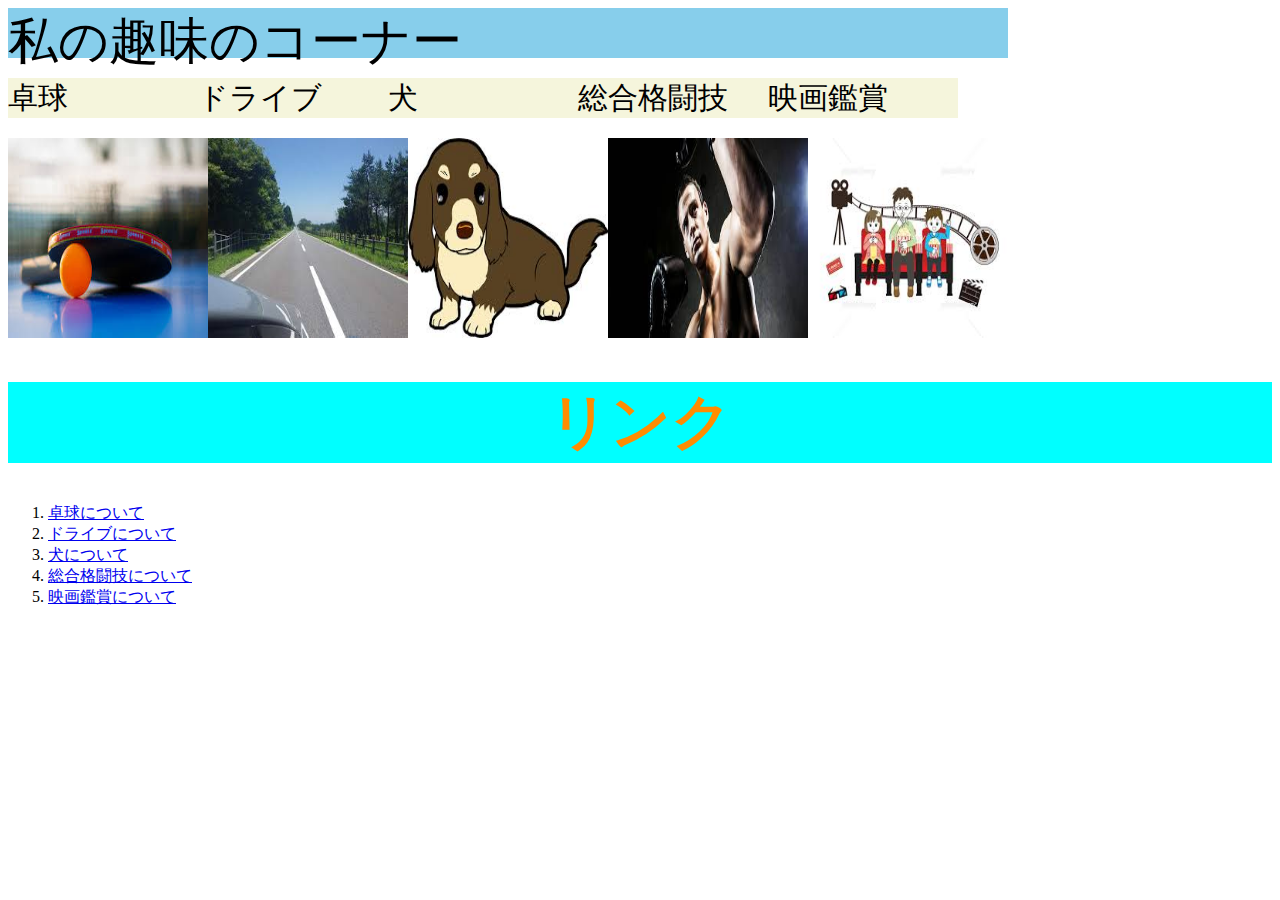
<file: index.html>
<!doctype html>
<html>
  <head>
    <meta charest="utf-8">
    <title>最終課題</title>
      <link rel="stylesheet" type="text/css" href="css/final.css">
    </head>
    
    <body>
         <div class="title">
            私の趣味のコーナー
       </div>
    
  <div class="menu">
           <span class="menuitem">
              卓球
           </span>
           
           <span class="menuitem">
               ドライブ
           </span>
           
           <span class="menuitem">
               犬
           </span>
           
           <span class="menuitem">
               総合格闘技
           </span>
           
           <span class="menuitem">
               映画鑑賞
           </span>
       </div>
       
 
           
           <span class="image1">
                <img src="images/05.jpeg" alt="読み込めなかった時" width="200" height="200">
           </span>
           
        
        
       <div style="float:left;">
<img src="images/01.jpeg" width="200" height="200">
</div>
<div style="float:left;">
<img src="images/02.jpeg"width="200"height="200">
</div>
<div style="float:left;">
<img src="images/03.jpeg"width="200"height="200">
</div>
     <div style="float:left;">
<img src="images/07.jpeg"width="200"height="200">
</div>
<br clear="both"/>
 
        
  <h1 class="link">
     リンク
     </h1>
     
    <ol>
        <li> <a href="page1.html">卓球について</a></li>
        
        <li> <a href="page2.html">ドライブについて</a> </li>
        
        <li> <a href="page3.html">犬について</a></li>
        
        <li> <a href="page4.html">総合格闘技について</a> </li>
        
        <li> <a href="page5.html">映画鑑賞について</a> </li>
        
        </ol>
     
    </body>
</html>
</file>
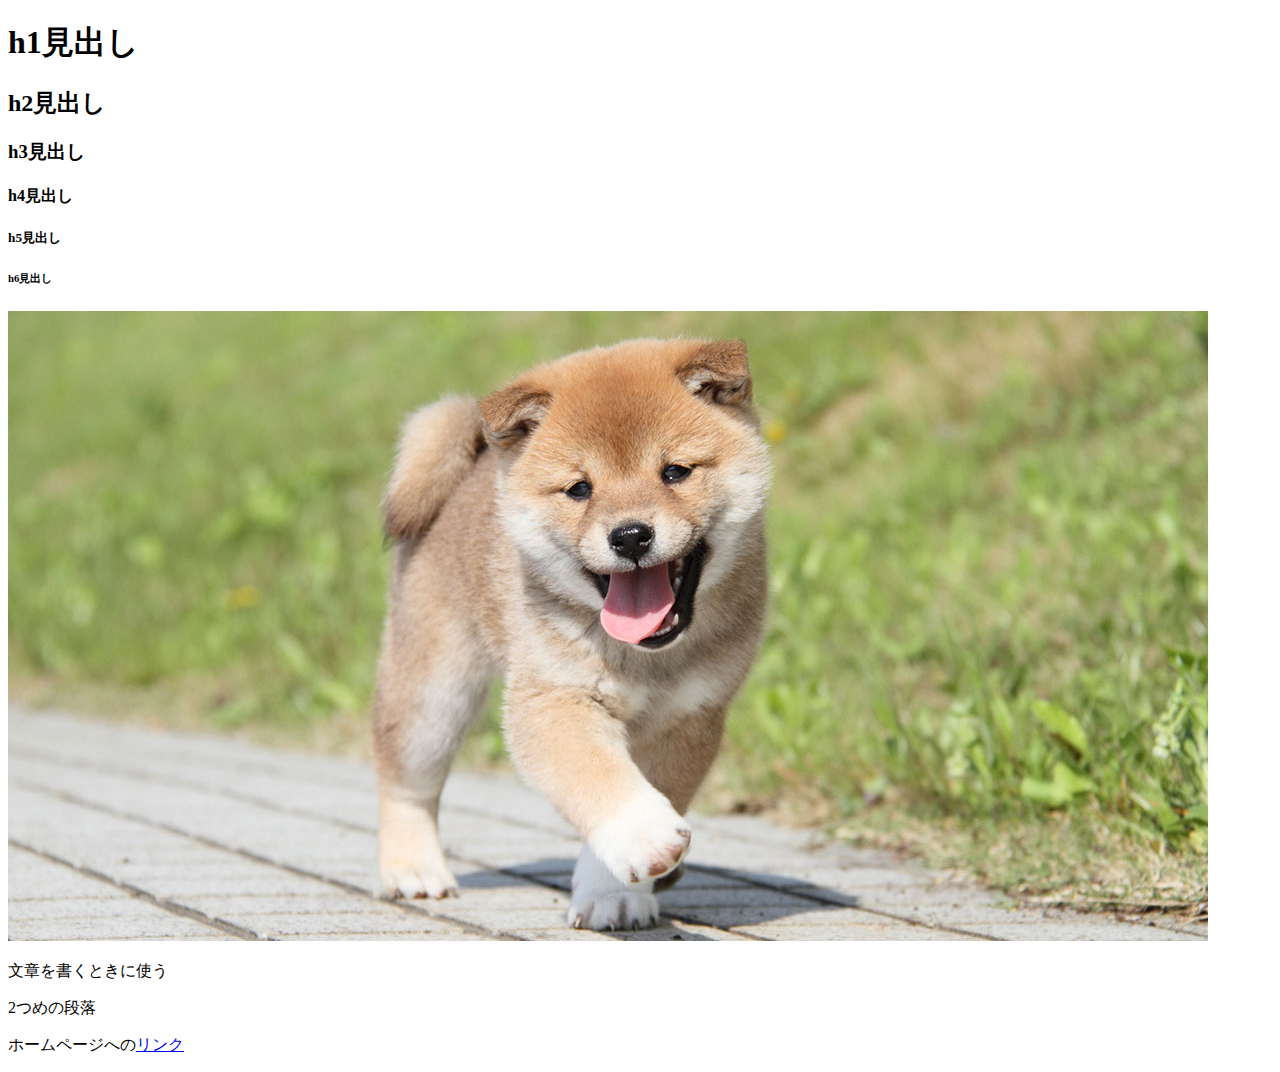
<file: enshu02.html>
<!--何を書いてもいい -->
<!doctype html>
<html>
    <head>
        <meta charset="utf-8">
        <title>演習1</title>
    </head>
    <body>
        <h1>h1見出し</h1>
        <h2>h2見出し</h2>
        <h3>h3見出し</h3>
        <h4>h4見出し</h4>
        <h5>h5見出し</h5>
        <h6>h6見出し</h6>
        
        <img src="images/01.jpg" alt=”読み込めなかった時用”>
        
        <p>文章を書くときに使う</p>
        <p>2つめの段落</p>
        
        <p>ホームページへの<a href="https://www.kurume-it.ac.jp/">リンク</a></p>
    </body>
</html>
</file>
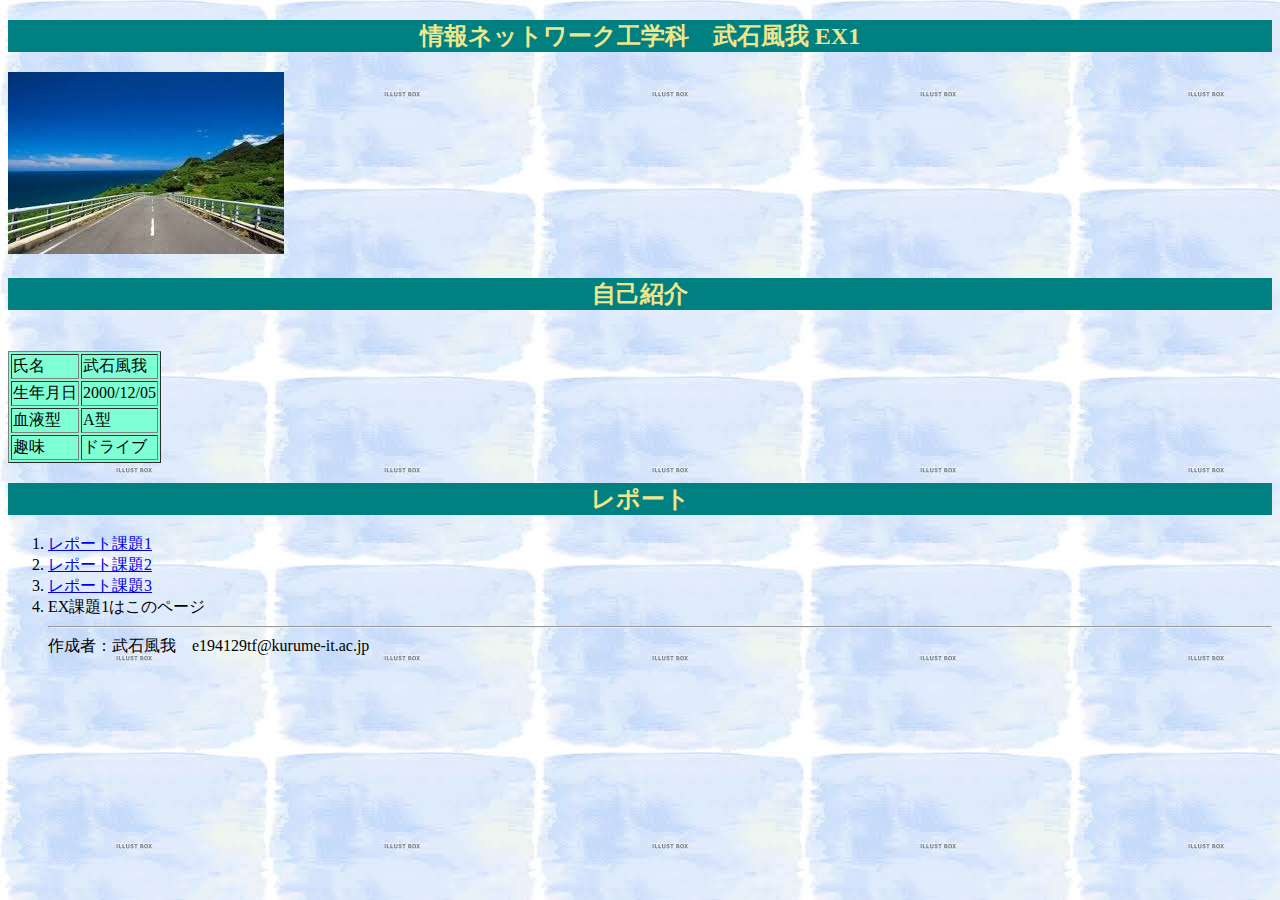
<file: ex1.html>
<!doctype html>
<html>
    <head>
    <meta charset="utf-8">
        <title>EX課題1</title>
        <link rel="stylesheet" type="text/css" href="css/ex1.css">
    </head>
    <body>
    <h2>情報ネットワーク工学科　武石風我 EX1</h2>
        <p> <img src="images/03.jpg" alt="読み込めない"></p>
        <h2>自己紹介</h2>
        <table border="1">
        　<tr><td>氏名</td>　<td>武石風我</td>　
            <tr> <td>生年月日</td> <td>2000/12/05</td> 
            <tr> <td>血液型</td> <td>A型</td>  </tr>
            <tr> <td>趣味</td> <td>ドライブ</td> </tr>
        </table>
        <h2>レポート</h2>
    
        <ol><li>
    <a href="https://e194129tf.github.io/kadai1.html">レポート課題1 </a>
            </li>
    
            
    <li>
    <a href="file:///C:/Users/Owner/Desktop/mySite/index.html">レポート課題2</a>
            </li>
            
            <li>
    <a href="file:///C:/Users/Owner/Desktop/mySite/kadai3.html">レポート課題3</a>
        
            
            </li>
            <li>EX課題1はこのページ</li>
        <hr>
        <adress>作成者：武石風我　e194129tf@kurume-it.ac.jp</adress>
        </ol>
    </body>
        </html>
</file>
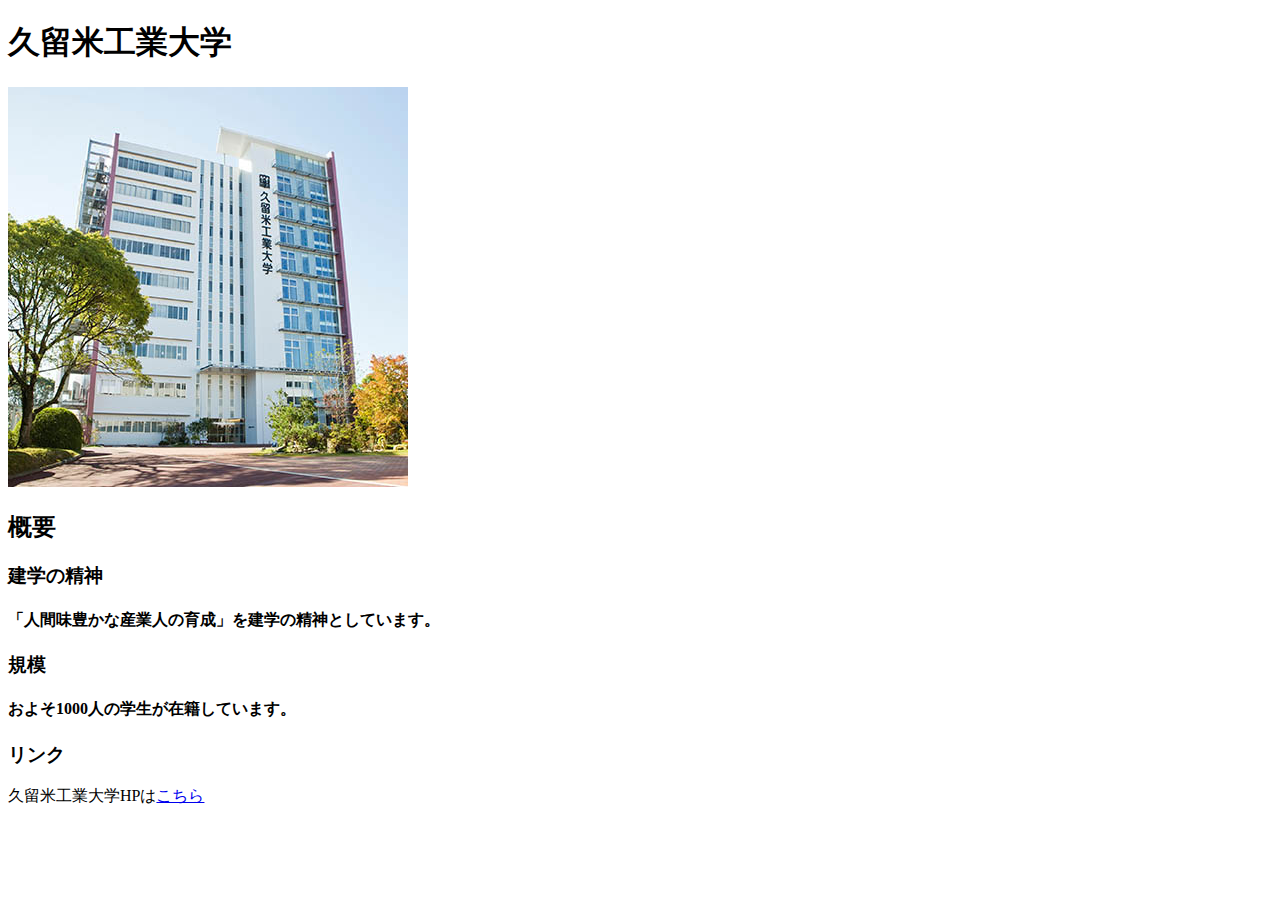
<file: kadai1.html>
<!doctype html>
<html>
    <head>
    <meta charset="utf-8">
        <title>課題1</title>
    </head>
    <body>
    <h1>久留米工業大学</h1>
        <img src="images/02.jpg" alt="読み込めなかった時">
    <h2>概要</h2> 
        <h3>建学の精神</h3>
        <h4>「人間味豊かな産業人の育成」を建学の精神としています。</h4>
        <h3>規模</h3>
        <h4>およそ1000人の学生が在籍しています。</h4>
        <h3>リンク</h3>
        <p>久留米工業大学HPは<a href="https://www.kurume-it.ac.jp/">こちら</a></p>
        
    </body>
</html>
</file>
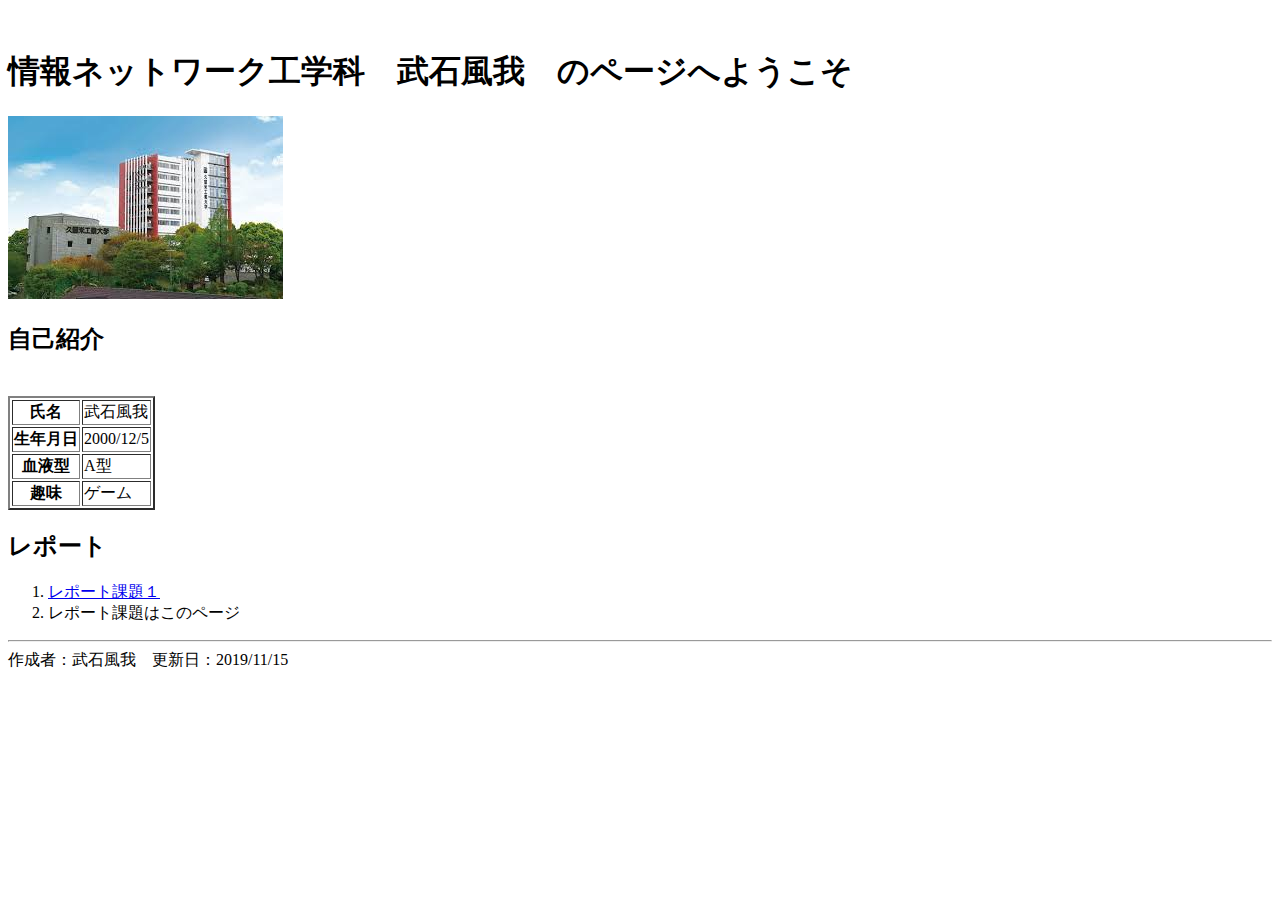
<file: kadai2.html>
<!-- 工藤達郎のHTML -->
<!doctype html>
<html>

<head>
<meat charest="utf-8">
<title>「トップページ(課題2)」</title>

    </meat>
　　<body>
　　　　<h1>情報ネットワーク工学科　武石風我　のページへようこそ</h1>
      <p>
      <img src="images/download.jpg " alt=読み込めないとき出る>
      </p>
      <h2>自己紹介</h2>
      <table border="2">
        <tr>
          <th>氏名</th>
          <td>武石風我</td>
        </tr>
        <tr>
          <th>生年月日</th>    
          <td>2000/12/5</td>
        </tr>  
        <tr>
          <th>血液型</th>
        　<td>A型</td>    
        </tr>  
        <tr>
          <th>趣味</th>
          <td>ゲーム</td>
        </tr>   
      </table>
    <h2>レポート</h2>
      <ol>
        <li>
            <a href="https://e194129tf.github.io/">レポート課題１</a>
        </li>
        <li>レポート課題はこのページ</li>     
      </ol>
     <hr>
      作成者：武石風我　更新日：2019/11/15
          
        
　　　　
                

      
    
</body>




</html>
</file>
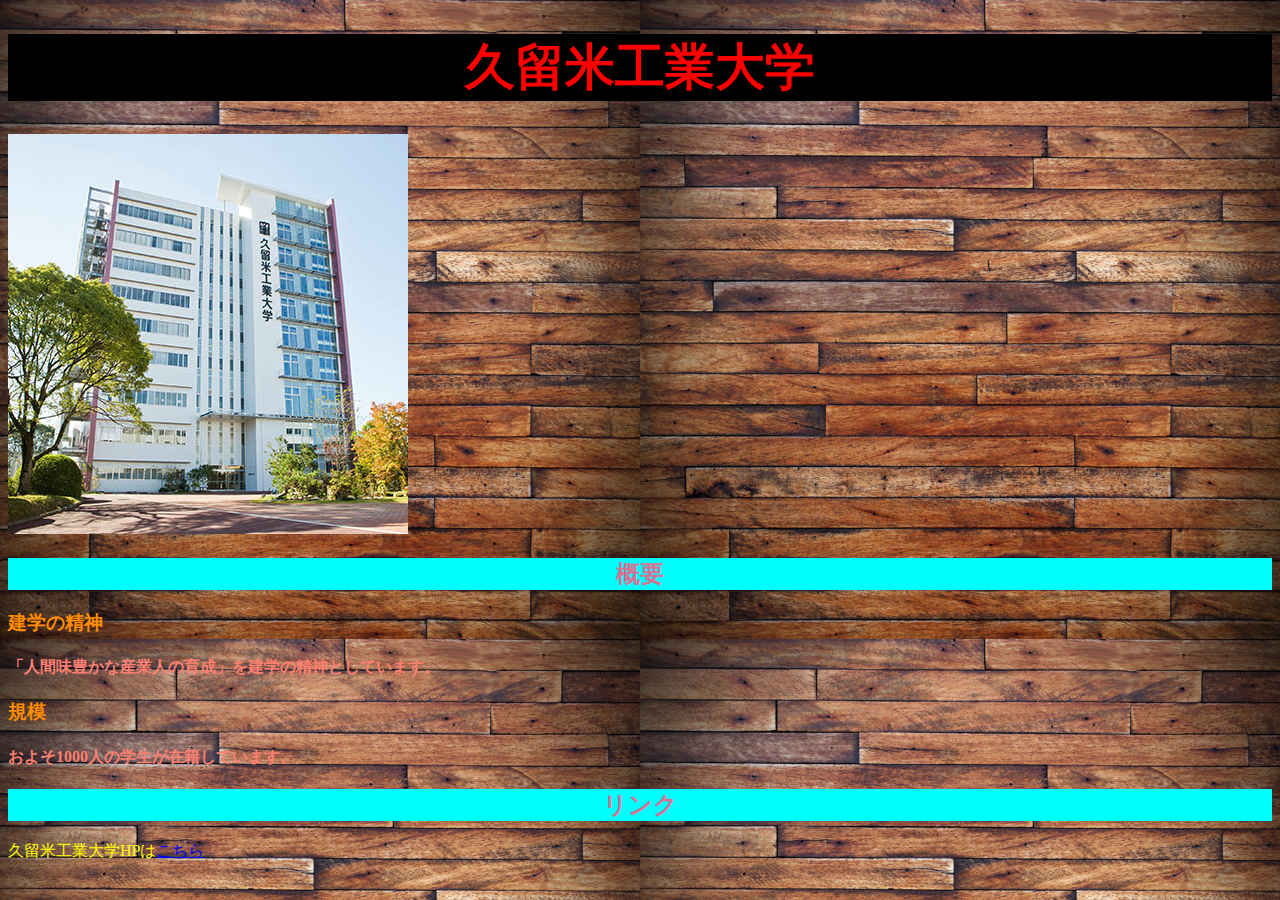
<file: kadai3.html>
<!doctype html>
<html>
    <head>
    <meta charset="utf-8">
        <title>課題3</title>
        <link rel="stylesheet" type="text/css" href="css/kadai3.css">
    </head>
    <body>
    <h1>久留米工業大学</h1>
        <img src="images/02.jpg" alt="読み込めなかった時">
    <h2>概要</h2> 
        <h3>建学の精神</h3>
        <h4>「人間味豊かな産業人の育成」を建学の精神としています。</h4>
        <h3>規模</h3>
        <h4>およそ1000人の学生が在籍しています。</h4>
        <h2>リンク</h2>
        <p>久留米工業大学HPは<a href="https://www.kurume-it.ac.jp/">こちら</a></p>
        
    </body>
</html>
</file>
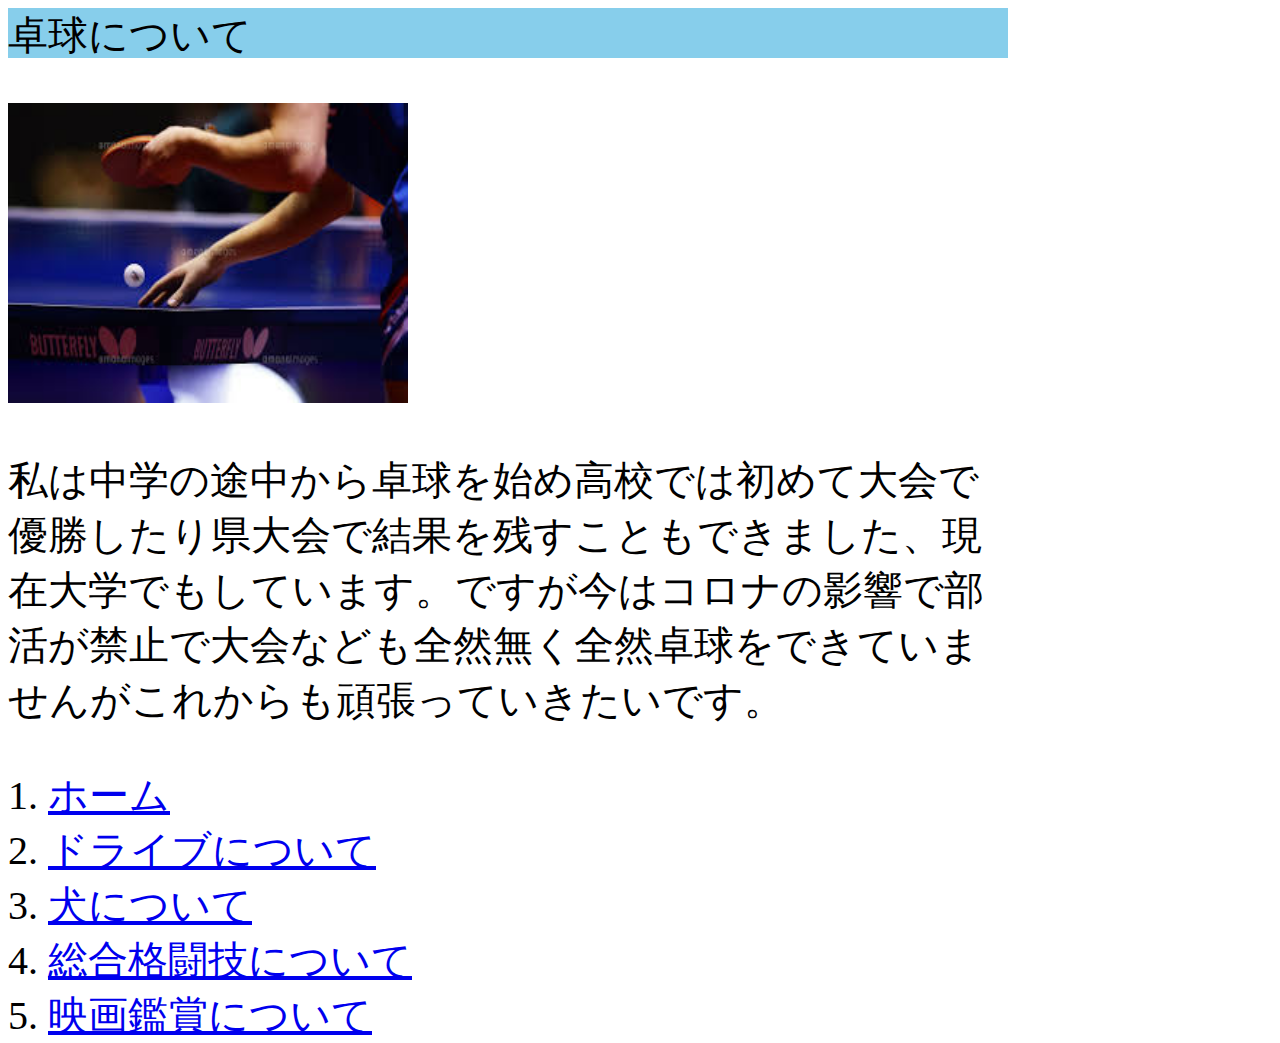
<file: page1.html>
<!doctype html>
<html>
  <head>
    <meta charest="utf-8">
    <title>最終課題</title>
      <link rel="stylesheet" type="text/css" href="css/page1.css">
    </head>
    <body>
     <div class="title">
                卓球について
       </div　>
     <p> <img src="images/06.jpeg" alt="読み込めない"width="400" height="300"></p>
    
        <p>
        私は中学の途中から卓球を始め高校では初めて大会で優勝したり県大会で結果を残すこともできました、現在大学でもしています。ですが今はコロナの影響で部活が禁止で大会なども全然無く全然卓球をできていませんがこれからも頑張っていきたいです。
       </p>
    <ol>
        <li> <a href="index.html">ホーム</a></li>
        <li> <a href="page2.html">ドライブについて</a></li>
        <li> <a href="page3.html">犬について</a></li>
        <li> <a href="page4.html">総合格闘技について</a></li>
        <li> <a href="page5.html">映画鑑賞について</a></li>
        
        </ol>
        
        
        
        

    
    
    
     </body>
        </html>
</file>
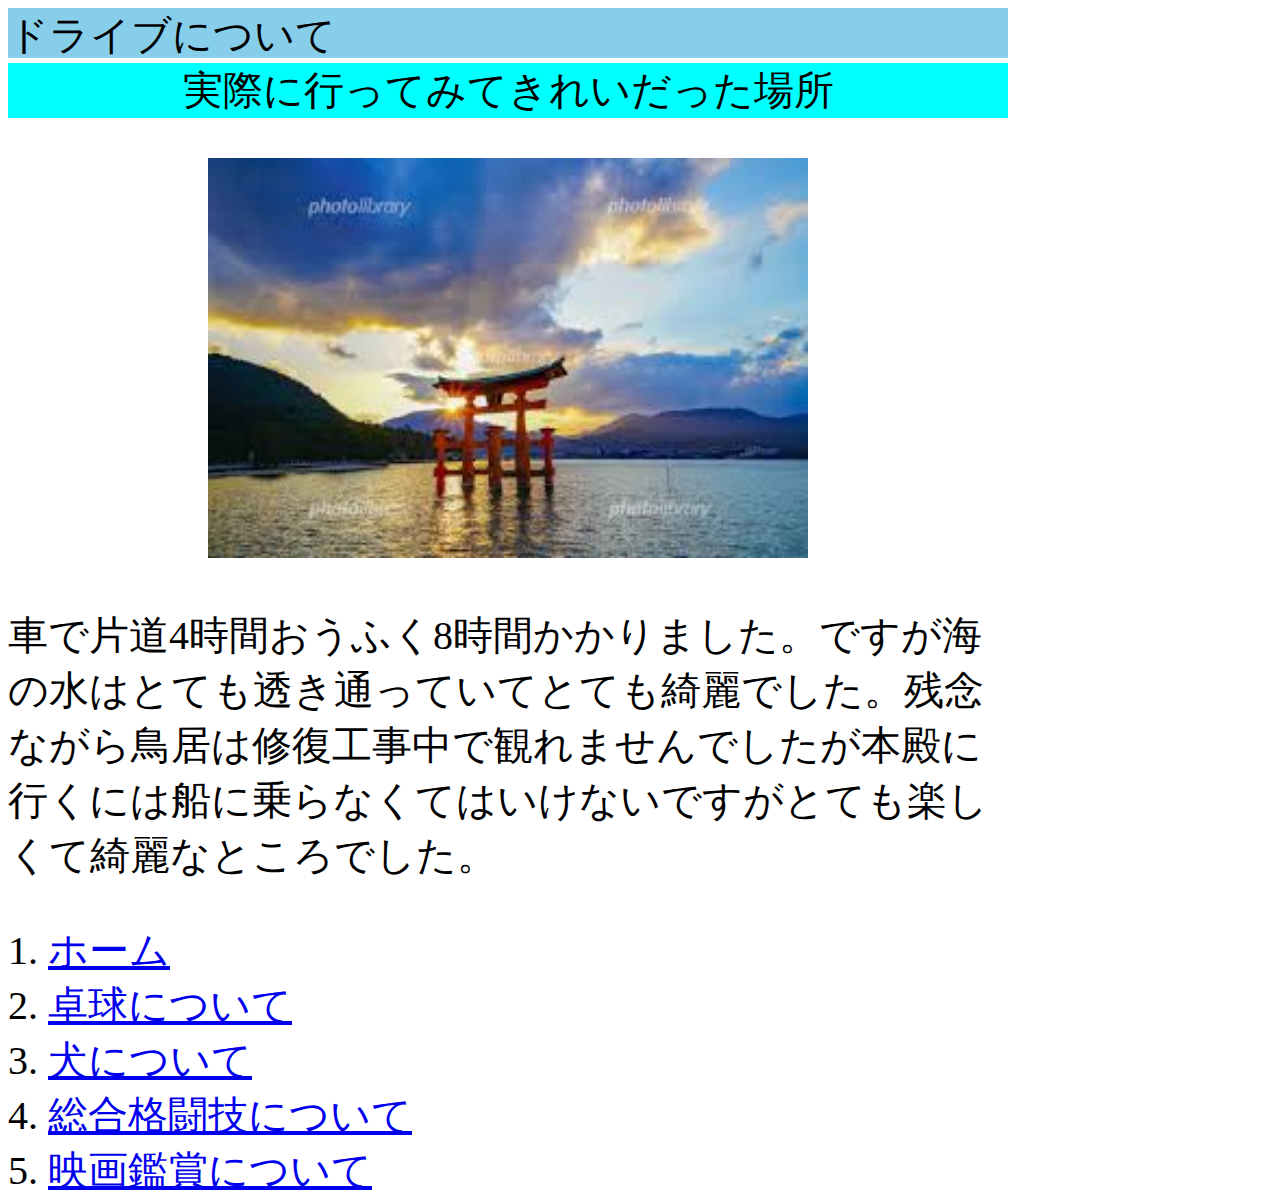
<file: page2.html>
<!doctype html>
<html>
  <head>
    <meta charest="utf-8">
    <title>最終課題</title>
      <link rel="stylesheet" type="text/css" href="css/page2.css">
    </head>
    <body>
     <div class="title">
                ドライブについて
       </div　>
        
        <div class="a">実際に行ってみてきれいだった場所</div>
        <div class="b">
        <p> <img src="images/08.jpeg" alt="読み込めない"width="600" height="400"></p>
        </div>
    <p>
        車で片道4時間おうふく8時間かかりました。ですが海の水はとても透き通っていてとても綺麗でした。残念ながら鳥居は修復工事中で観れませんでしたが本殿に行くには船に乗らなくてはいけないですがとても楽しくて綺麗なところでした。
        
        </p>
         <ol>
        <li> <a href="index.html">ホーム</a></li>
        <li> <a href="page1.html">卓球について</a></li>
        <li> <a href="page3.html">犬について</a></li>
        <li> <a href="page4.html">総合格闘技について</a></li>
        <li> <a href="page5.html">映画鑑賞について</a></li>
        
        </ol>
        
         </body>
        </html>
</file>
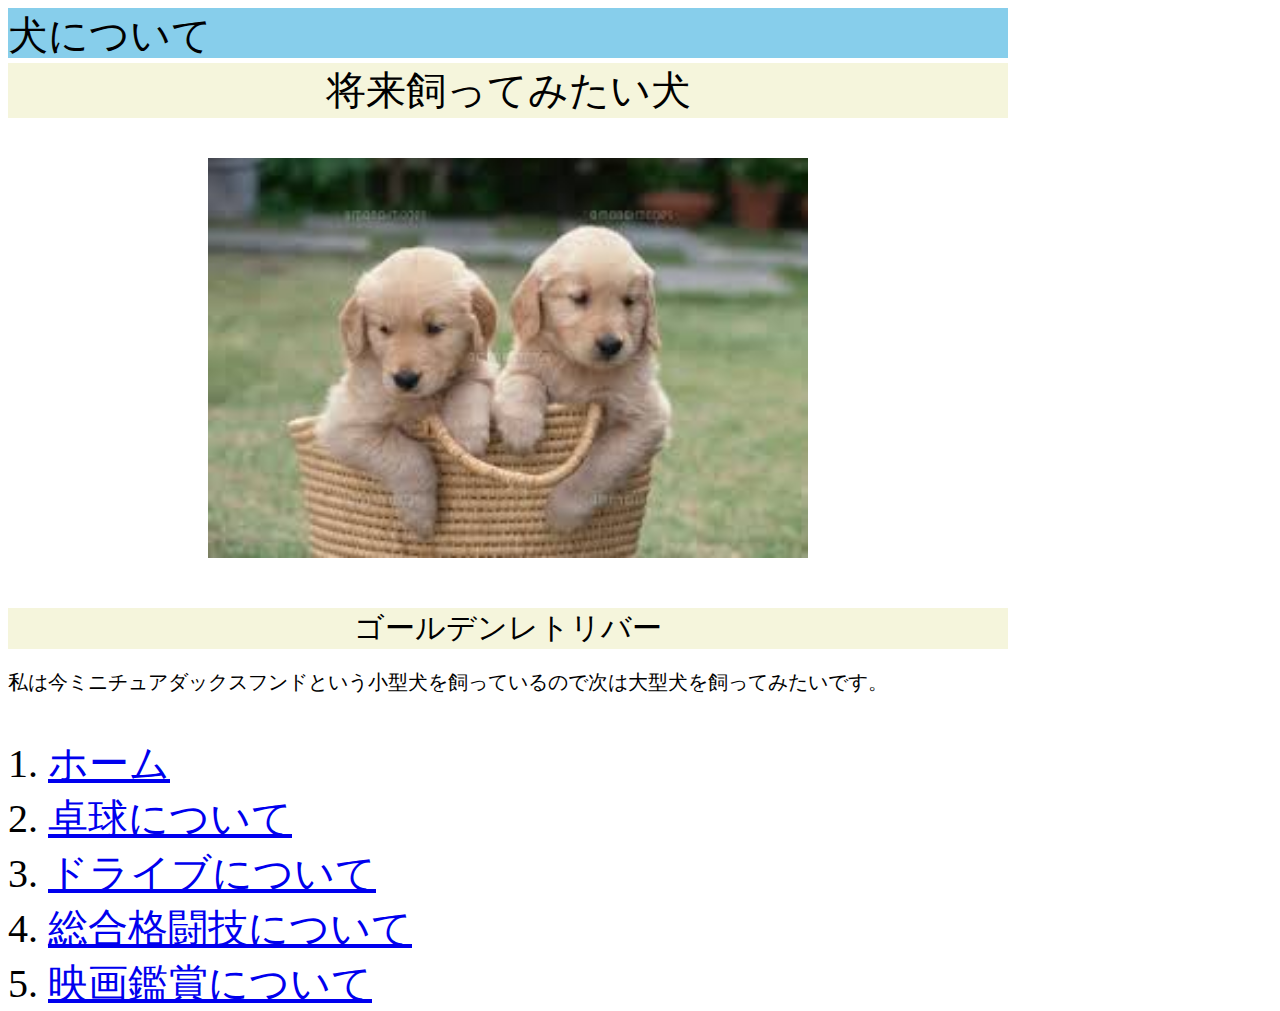
<file: page3.html>
<!doctype html>
<html>
  <head>
    <meta charest="utf-8">
    <title>最終課題</title>
      <link rel="stylesheet" type="text/css" href="css/page3.css">
    </head>
    <body>
     <div class="title">
                犬について
       </div　>
         <div class="a">将来飼ってみたい犬</div>
        <div class="b">
          <p> <img src="images/09.jpeg" alt="読み込めない"width="600" height="400"></p>
        </div>
         <div class="c">ゴールデンレトリバー</div>
        <div class="d">
        <P>私は今ミニチュアダックスフンドという小型犬を飼っているので次は大型犬を飼ってみたいです。</P>
        </div>
          <ol>
        <li> <a href="index.html">ホーム</a></li>
        <li> <a href="page1.html">卓球について</a></li>
        <li> <a href="page3.html">ドライブについて</a></li>
        <li> <a href="page4.html">総合格闘技について</a></li>
        <li> <a href="page5.html">映画鑑賞について</a></li>
        
        </ol>
        
    </body>
</html>
</file>
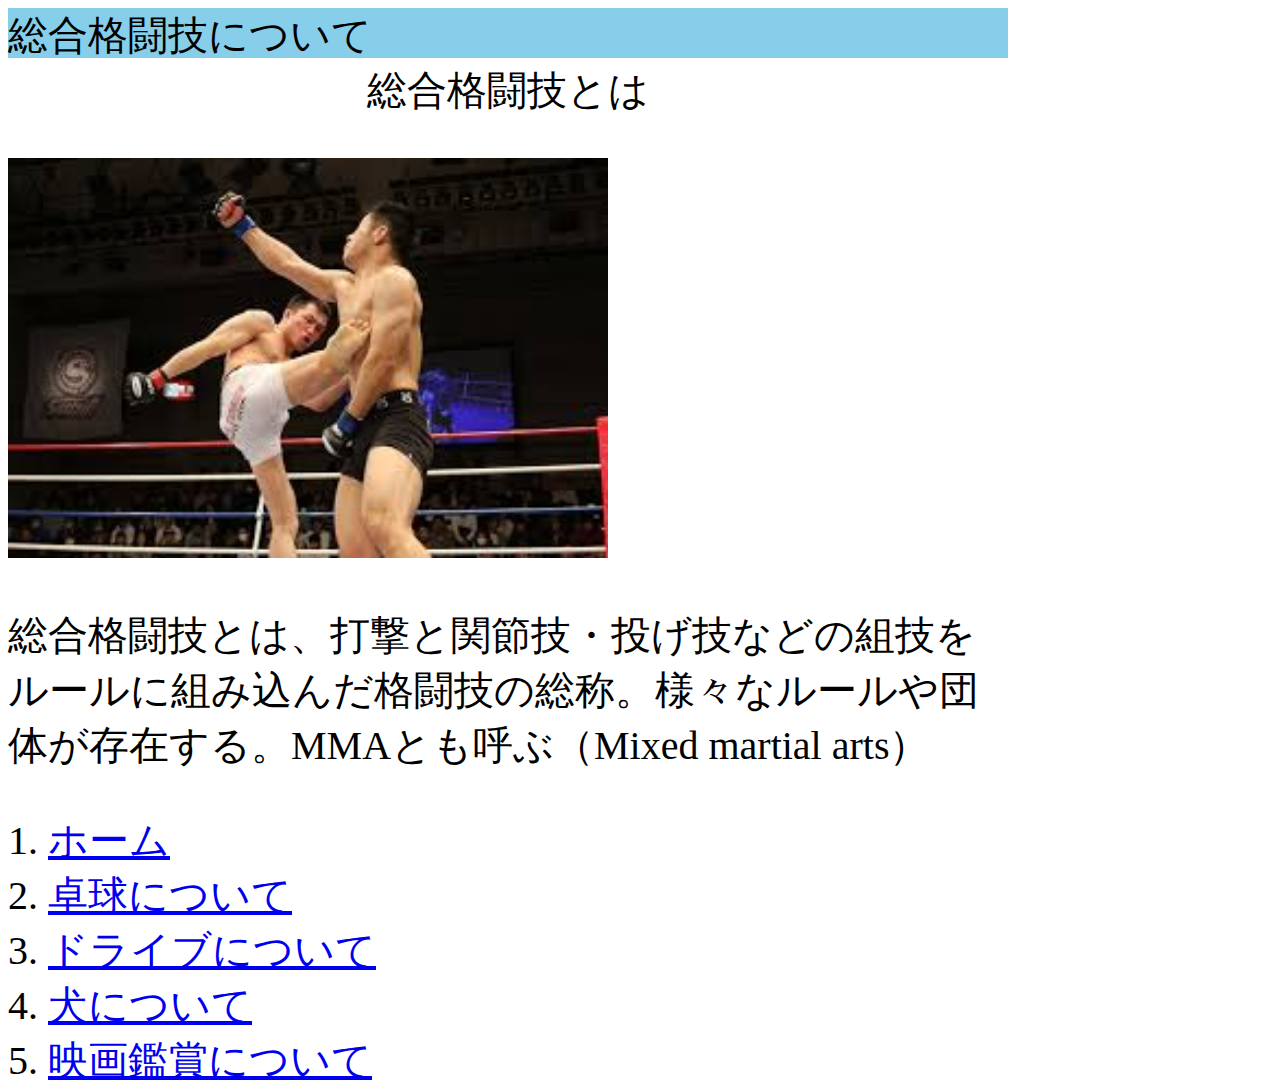
<file: page4.html>
<!doctype html>
<html>
  <head>
    <meta charest="utf-8">
    <title>最終課題</title>
      <link rel="stylesheet" type="text/css" href="css/page5.css">
    </head>
    <body>
     <div class="title">
                総合格闘技について
       </div　>
         <div class="a">総合格闘技とは</div>
        <div class="b">
          <p> <img src="images/10.jpeg" alt="読み込めない"width="600" height="400"></p>
        </div>
         <div class="c">
        <p>
        総合格闘技とは、打撃と関節技・投げ技などの組技をルールに組み込んだ格闘技の総称。様々なルールや団体が存在する。MMAとも呼ぶ（Mixed martial arts）
        </p>
        </div>
          <ol>
        <li> <a href="index.html">ホーム</a></li>
        <li> <a href="page1.html">卓球について</a></li>
        <li> <a href="page2.html">ドライブについて</a></li>
              <li> <a href="page3.html">犬について</a></li>
        <li> <a href="page5.html">映画鑑賞について</a></li>
        
        </ol>
        
    </body>
</html>
</file>
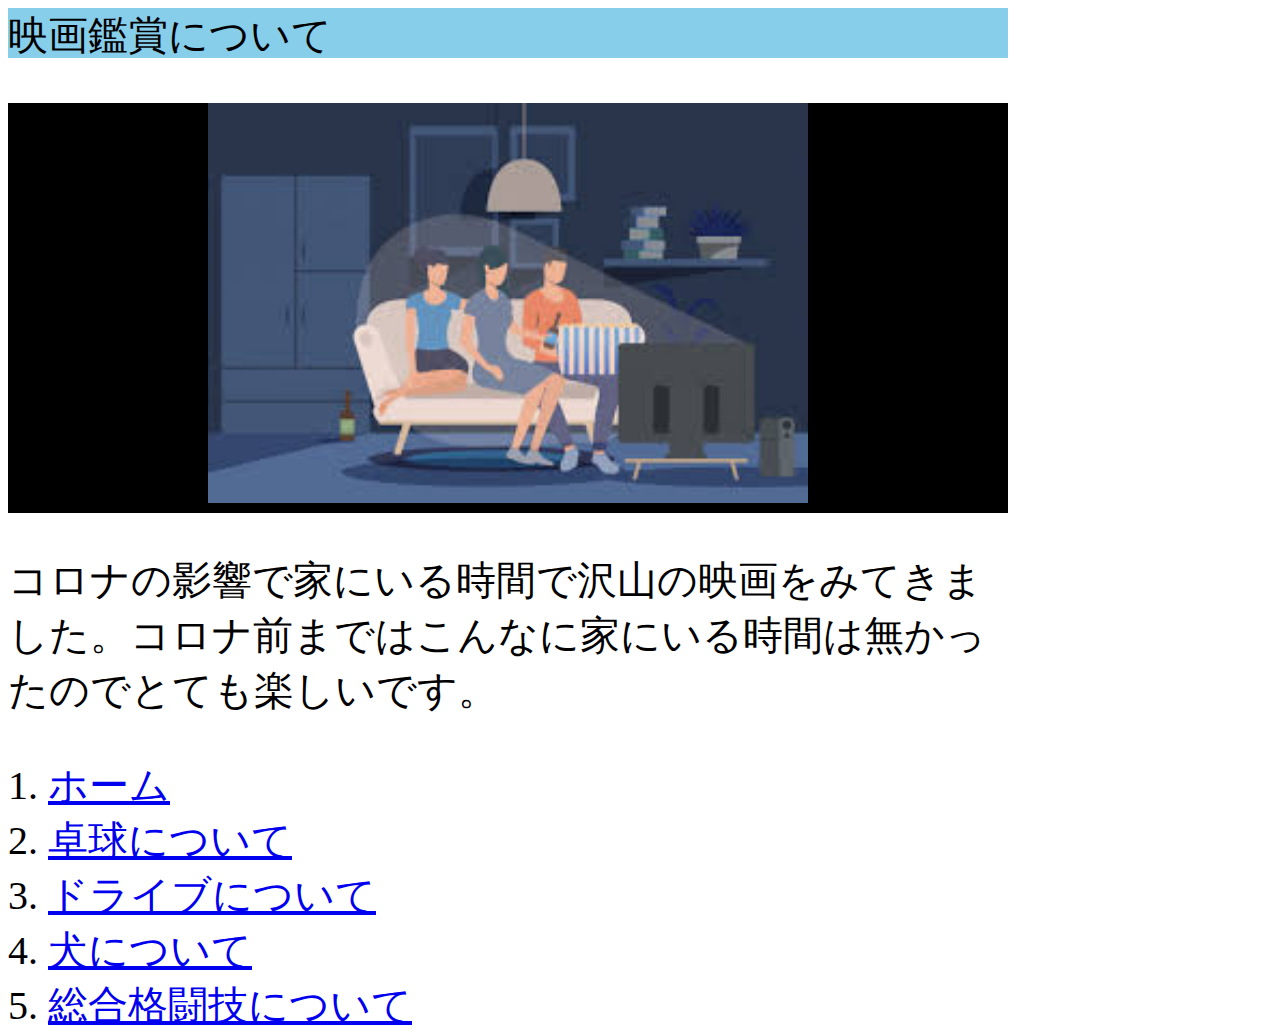
<file: page5.html>
<!doctype html>
<html>
  <head>
    <meta charest="utf-8">
    <title>最終課題</title>
      <link rel="stylesheet" type="text/css" href="css/page4.css">
    </head>
    <body>
     <div class="title">
                映画鑑賞について
       </div　>
         <div class="a">
          <p> <img src="images/11.jpeg" alt="読み込めない"width="600" height="400"></p>
        </div>
         
        <p>
        コロナの影響で家にいる時間で沢山の映画をみてきました。コロナ前まではこんなに家にいる時間は無かったのでとても楽しいです。
        </p>
          <ol>
        <li> <a href="index.html">ホーム</a></li>
        <li> <a href="page1.html">卓球について</a></li>
        <li> <a href="page2.html">ドライブについて</a></li>
        <li> <a href="page3.html">犬について</a></li>
        <li> <a href="page4.html">総合格闘技について</a></li>
        
        </ol>
        
    </body>
</html>
</file>
<file: css/final.css>
div.title{
width: 1000px;
height: 50px;
background-color: skyblue;
font-size: 50px;
margin-bottom: 20px;
}

span.menuitem{
    display: inline-block; 
    vertical-align: top;
    width: 190px;
    height: 40px;
    background-color: beige;
    font-size: 30px;
    font-family: "Impact";
    margin-bottom: 20px;
    
}
div.menu{
    font-size: 0;
    width: 1000px;
}

div.images{
    font-size: 0;
    width: 1000px;
}
div.style{
    margin-left: 10px;
}
h1.link{
    color: darkorange;
    font-size: 60px;
    text-align: center;
    background-color: cyan
}
</file>
<file: css/ex1.css>
h2{
    color: khaki;
    text-align: center;
    background-color: teal
    
}
body{
    background-image: url(../images/06.jpg);
}
table{
    background-color: aquamarine;
}
</file>
<file: css/kadai3.css>
h1{
    color:red;
    font-size: 50px;
    text-align: center;
    background-color: black
    
}
h2{
    color:palevioletred;
    text-align: center;
    background-color: aqua
}
h3{
    color: darkorange;
}
h4{
    color: salmon
}
p{
    color: yellow
}
body{
    background-image: url(../images/05.jpg);
}
</file>
<file: css/page1.css>
div.title{
width: 1000px;
height: 50px;
background-color: skyblue;
font-size: 40px;
margin-bottom: 20px;
}
</file>
<file: css/page2.css>
div.title{
width: 1000px;
height: 50px;
background-color: skyblue;
font-size: 40px;
margin-bottom: 20px;
}
div.a{

    text-align: center;
    font-size: 40px;
    background-color: aqua
        
}
div.b{
    text-align: center;
    
}
</file>
<file: css/page3.css>
div.title{
width: 1000px;
height: 50px;
background-color: skyblue;
font-size: 40px;
margin-bottom: 20px;
}
div.a{
    text-align: center;
    font-size: 40px;
    background-color:beige;
        
}
div.b{
    text-align: center;
    
}
div.c{
    text-align:center;
    font-size: 30px;
    background-color: beige;
    
}
div.d{
    font-size: 20px;
}
</file>
<file: css/page5.css>
div.title{
width: 1000px;
height: 50px;
background-color: skyblue;
font-size: 40px;
margin-bottom: 20px;
}
div.a{
    text-align: center;
}
</file>
<file: css/page4.css>
div.title{
width: 1000px;
height: 50px;
background-color: skyblue;
font-size: 40px;
margin-bottom: 20px;
}
div.a{
    text-align: center;
    font-size: 40px;
    background-color:black;
    color: white
}
div.b{
    text-align: center
}
div.c{
    font-size: 20px;
}
</file>
